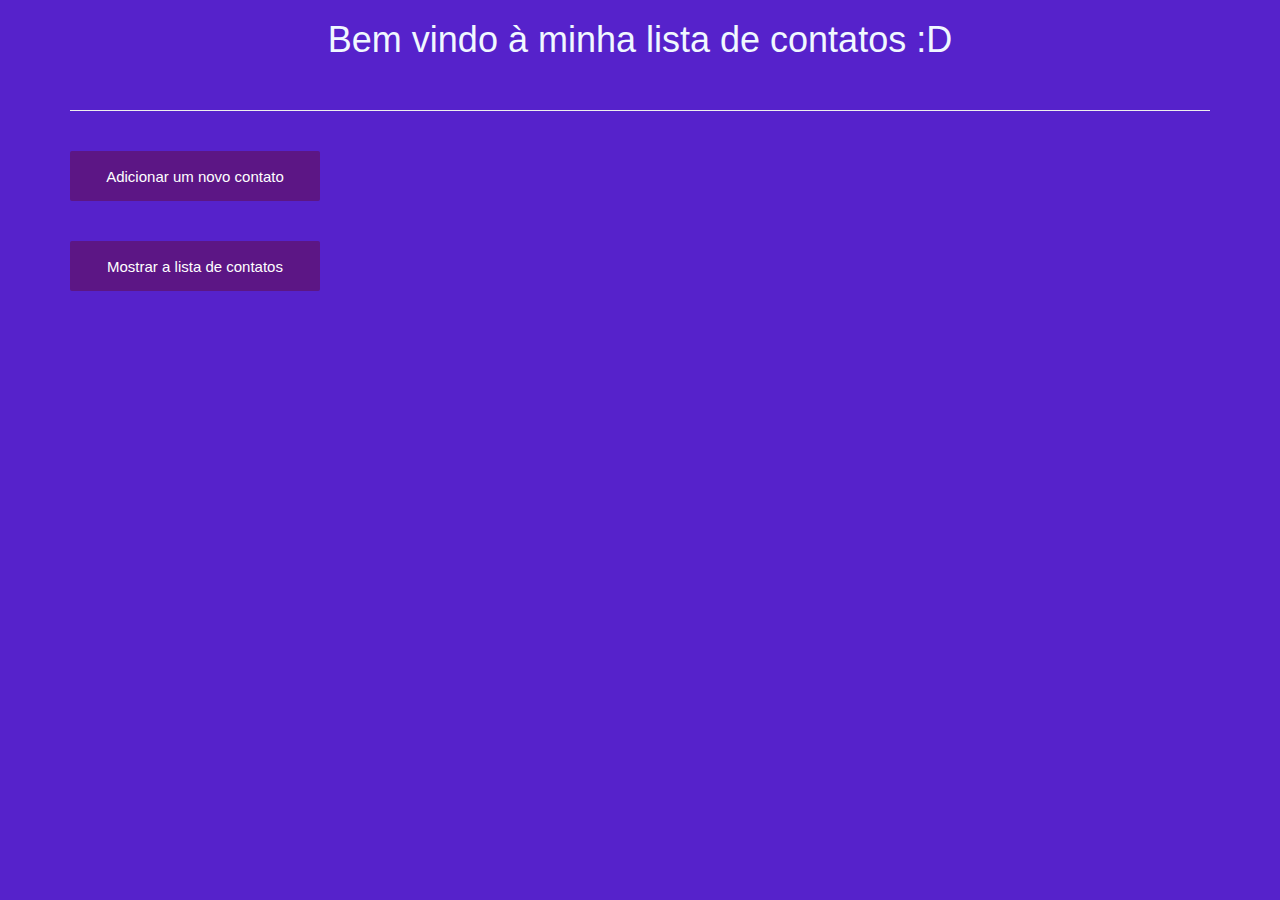
<file: index.html>
<!DOCTYPE html>
<html lang="en">
    <head>
        <meta charset="UTF-8">
        <title>Agenda de Contatos</title>
        <script src="https://ajax.googleapis.com/ajax/libs/jquery/3.2.1/jquery.min.js"></script>
        <link rel="stylesheet" href="https://maxcdn.bootstrapcdn.com/bootstrap/3.3.7/css/bootstrap.min.css"/>
        <script src="https://maxcdn.bootstrapcdn.com/bootstrap/3.3.7/js/bootstrap.min.js"></script>
        <link rel="stylesheet" type="text/css" href="css/style.css" />
    </head>
    <body>
        <div class="container my-5">
            <h1>Bem vindo à minha lista de contatos :D</h1>
            <br>
            <hr>
        </div>
        <div class="container my-5 whiteBox">
            <br>
            <button class="buttonCustomF" onclick="addNewContact()">Adicionar um novo contato</button><br>
            <br>
            <button class="buttonCustomF" onclick="showContactList()">Mostrar a lista de contatos</button><br>
        </div>
    </body>
    <script>
        function addNewContact(){
            location.replace("templates/newContact.html");
        }
        function showContactList(){
            location.replace("templates/contactList.html")
        }
    </script>
</html>
</file>
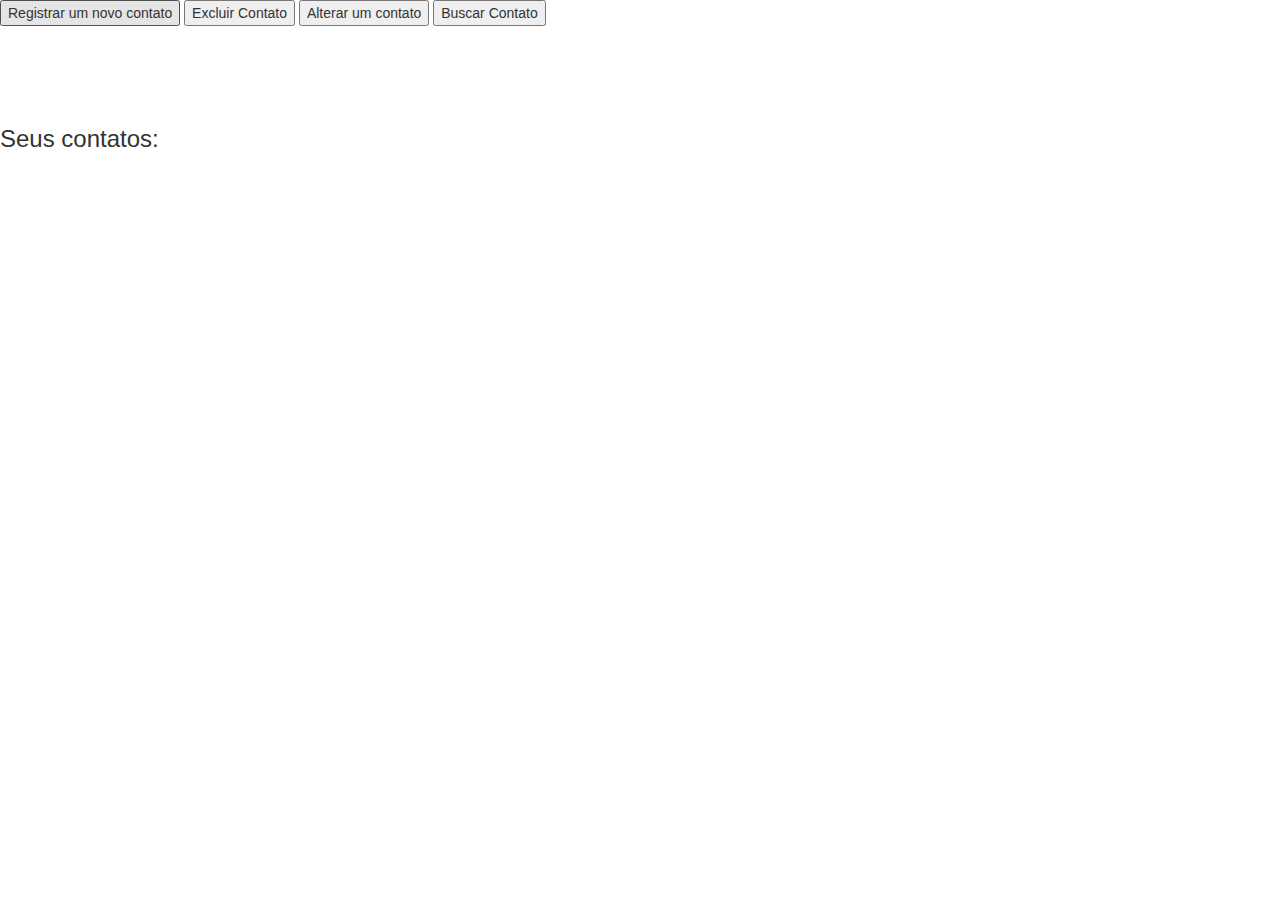
<file: templates/contactList.html>
<!DOCTYPE html>
<html lang="en">
    <head>
        <meta charset="UTF-8">
        <title>Lista de Contatos</title>
        <script src="https://ajax.googleapis.com/ajax/libs/jquery/3.2.1/jquery.min.js"></script>
        <link rel="stylesheet" href="https://maxcdn.bootstrapcdn.com/bootstrap/3.3.7/css/bootstrap.min.css"/>
        <script src="https://maxcdn.bootstrapcdn.com/bootstrap/3.3.7/js/bootstrap.min.js"></script>
        
    </head>
    <body>
        <div> 
            <button type="button" onclick="returnNC()">Registrar um novo contato</button>
            <button type="button" onclick="showDiv('deleteContactDiv')">Excluir Contato</button>
            <button type="button" onclick="showDiv('editContactDiv')">Alterar um contato</button>
            <button type="button" onclick="showDiv('findCDiv')">Buscar Contato</button>
        </div>
        <br>
        <div id="deleteContactDiv" class="container my-5" style="display:none">
            <p>Digite o ID da pessoa a qual deseja excluir:</p>
            <input type="text" id="idToDelete" name="idToDelete" placeholder="Escreva um ID">
            <button type="button" class="btn btn-secundary" onclick="deleteById()">Excluir</button> 
        </div>
        <br>
        <div id="editContactDiv" class="container my-5" style="display:none">
            <hr>
            <p>Digite o ID da pessoa, e os dados a qual deseja alterar:</p>
            <input type="text" id='getIdDom' placeholder="Insira um ID">
            <br>
            <br>
            <input type="text" id="fNameC" name="fNameC" placeholder="Nome">
            <input type="text" id="lNameC" name="lNameC" placeholder="Sobrenome">
            <input type="text" id="emailC" name="emailC" placeholder="E-mail">
            <input type="text" id="telC" name="telC" placeholder="Telefone">
            <br>
            <br>
            <button type="button" class="btn btn-primary" onclick="putMethod()">Alterar</button>
            <br>
        </div>
        <br>
        <div id="findCDiv" class="container my-5" style="display:none">
            <p>Escreva o ID ou o primeiro nome do contato que deseja procurar:</p>
            <input type="text" id="findC">
            <ul id="findCId">

            </ul>
            <button type="button" class="btn btn-primary" onclick="findContact()">Procurar</button>
            <hr>
        </div> 

        <br>
        <h3>Seus contatos: </h3>
        <br>
        <br>
        <div class="container my-5">
            <ul class="w3-ul" id="listC">
                
            </ul>
        </div>
        <script>
            function showDiv(element) {
                var display = document.getElementById(element).style.display;
                if(display == "none"){
                    document.getElementById(element).style.display = 'block';
                }else{
                    document.getElementById(element).style.display = 'none';
                }
            }
        </script>
        <script src="../script/ajaxGet.js"></script>
        <script src="../script/ajaxDelete.js"></script>
        <script src="../script/ajaxPut.js"></script>            
    </body>
</html>
</file>
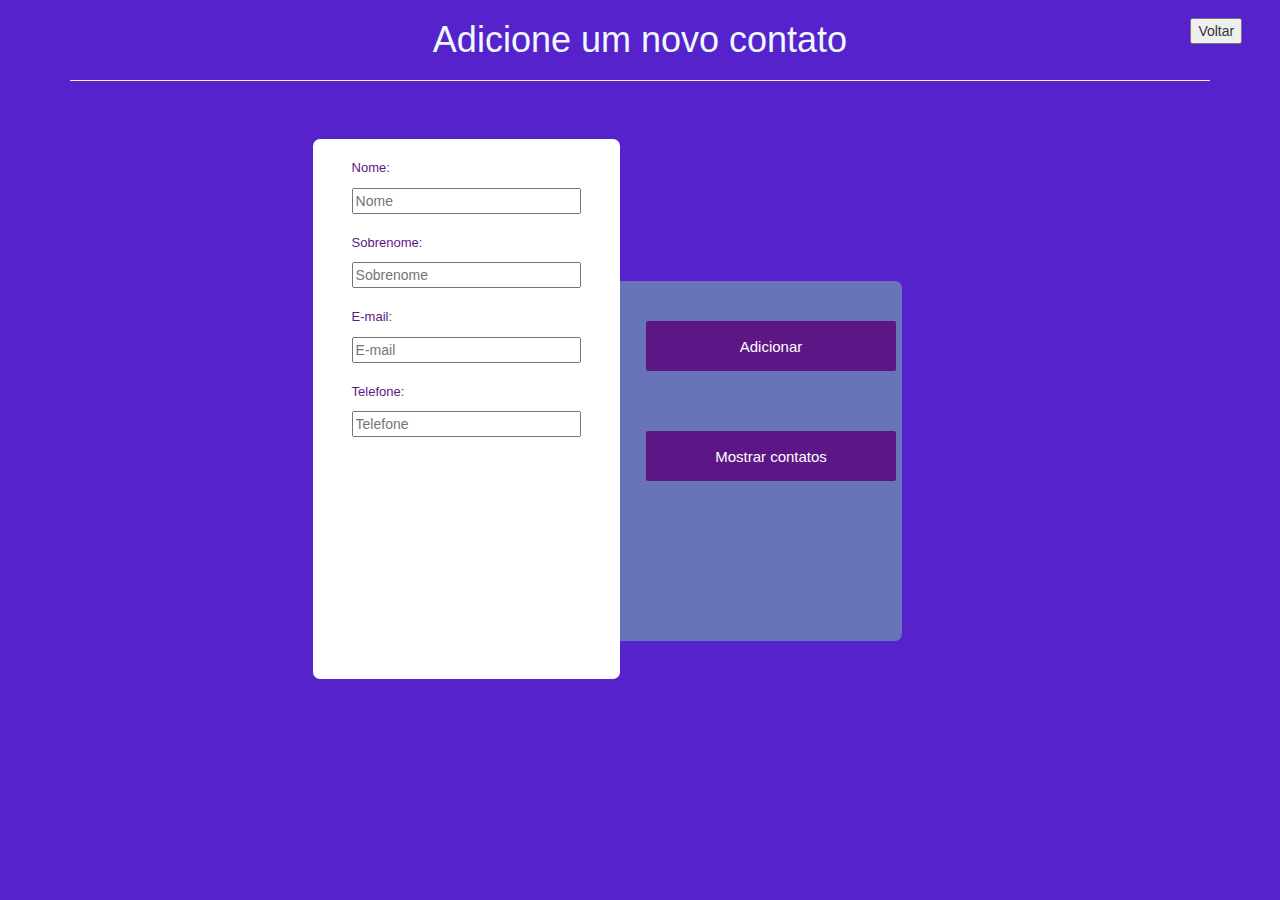
<file: templates/newContact.html>
<!DOCTYPE html>
<html lang="en">
    <head>
        <meta charset="UTF-8">
        <title>Novo Contato</title>
        <meta name="viewport" content="width=device-width, initial-scale=1" />
        <script src="https://ajax.googleapis.com/ajax/libs/jquery/3.2.1/jquery.min.js"></script>
        <link rel="stylesheet" href="https://maxcdn.bootstrapcdn.com/bootstrap/3.3.7/css/bootstrap.min.css"/>
        <script src="https://maxcdn.bootstrapcdn.com/bootstrap/3.3.7/js/bootstrap.min.js"></script>
        <link rel="stylesheet" type="text/css" href="../css/style.css" />
    </head>
    <body>
        <div class="divTopBackB">
            <button onclick="backIndex()">Voltar</button>
        </div>
        <div class="container">
            <h1>Adicione um novo contato</h1>
            <hr>
            <div class="lightBlueBoxNewC">
                <br>
                <br>
                <button class="buttonCustomF" onclick="sendData()">Adicionar</button>
                <br><br><br>
                <button type="button" class="buttonCustomF" onclick='showC()'>Mostrar contatos</button>
                <br>
            </div>
            <div class="container whiteBoxNewC">
                <br>
                <p class="pForm">Nome:</p>
                <input type="text" style="width:256%" id="fNameC" name="fNameC" placeholder="Nome">
                <br>
                <br>
                <p class="pForm">Sobrenome:</p>
                <input type="text" style="width:256%" id="lNameC" name="lNameC" placeholder="Sobrenome">
                <br><br>
                <p class="pForm">E-mail:</p>
                <input type="email" style="width:256%" id="emailC" name="emailC" placeholder="E-mail">
                <br><br>
                <p class="pForm">Telefone:</p>
                <input type="text" style="width:256%" id="telC" name="telC" placeholder="Telefone">
                <br/>      
            </div>
            <br>
            <br>
            <br>
        </div>
        <script src="../script/ajaxPost.js"></script>            
    </body>
    <!--
         -->
</html>
</file>
<file: css/style.css>
body{
    background-color: #5622cb;
}

h1{
    color: aliceblue;
    font-family: 'Lucida Sans', 'Lucida Sans Regular', 'Lucida Grande', 'Lucida Sans Unicode', Geneva, Verdana, sans-serif;
    text-align: center;
}

.divTopBackB{
    text-align: center;
    padding-bottom: 30px;
    position: absolute;
    top: 2%;
    margin-left: 93%;
}

.buttonCustomF {
    background-color:#5c1685;
        display: block;
        color:#ffffff;
        font-family:Century Gothic,CenturyGothic,AppleGothic,sans-serif;
        font-size:15px;
        font-style:normal;
        height:50px;
        line-height:50px;
        width:250px;
        text-decoration:none;
        text-align:center;
        border:none!important;
        border-radius: 2px;
    }.buttonCustomF:hover {
        background-color:#c762e0;
        border:none!important;
}


.pForm{
    font-size: small;
    font-family:Century Gothic,CenturyGothic,AppleGothic,sans-serif;
    color: #5c1685;
    text-align: left;
}

.whiteBoxIndex{
    background-color: #ffffff;
    height: 50%; 
    width: 24%; 
    margin-top: 3%;
    margin-bottom: 8%;
    position: absolute;
    text-align: center;
    padding-right: 14%;
    padding-left: 3%;
    margin-right: auto; 
    margin-left: 36%;
    border-radius: 7px;
}

.buttonTopIndex{
    position: absolute; 
    bottom: 66%; 
    width: 76%;
}

.buttonBottonIndex{
    position: absolute; 
    bottom: 27%; 
    width: 76%;
}

.whiteBoxNewC{
    background-color: #ffffff;
    height: 60%; 
    width: 24%; 
    margin-top: 3%;
    margin-bottom: 8%;
    position: absolute;
    text-align: center;
    padding-right: 14%;
    padding-left: 3%;
    margin-right: auto; 
    margin-left: 19%;
    border-radius: 7px;
}

.lightBlueBoxNewC{
    background-color: #6874b8;
    height: 40%; 
    width: 45%;
    top: 27%; 
    margin-top: 3%;
    margin-bottom: 8%;
    position: fixed;
    text-align: center;
    padding-right: 5%;
    padding-left: 25%;
    margin-right: auto; 
    margin-left: 20%;
    border-radius: 7px;
}
</file>
